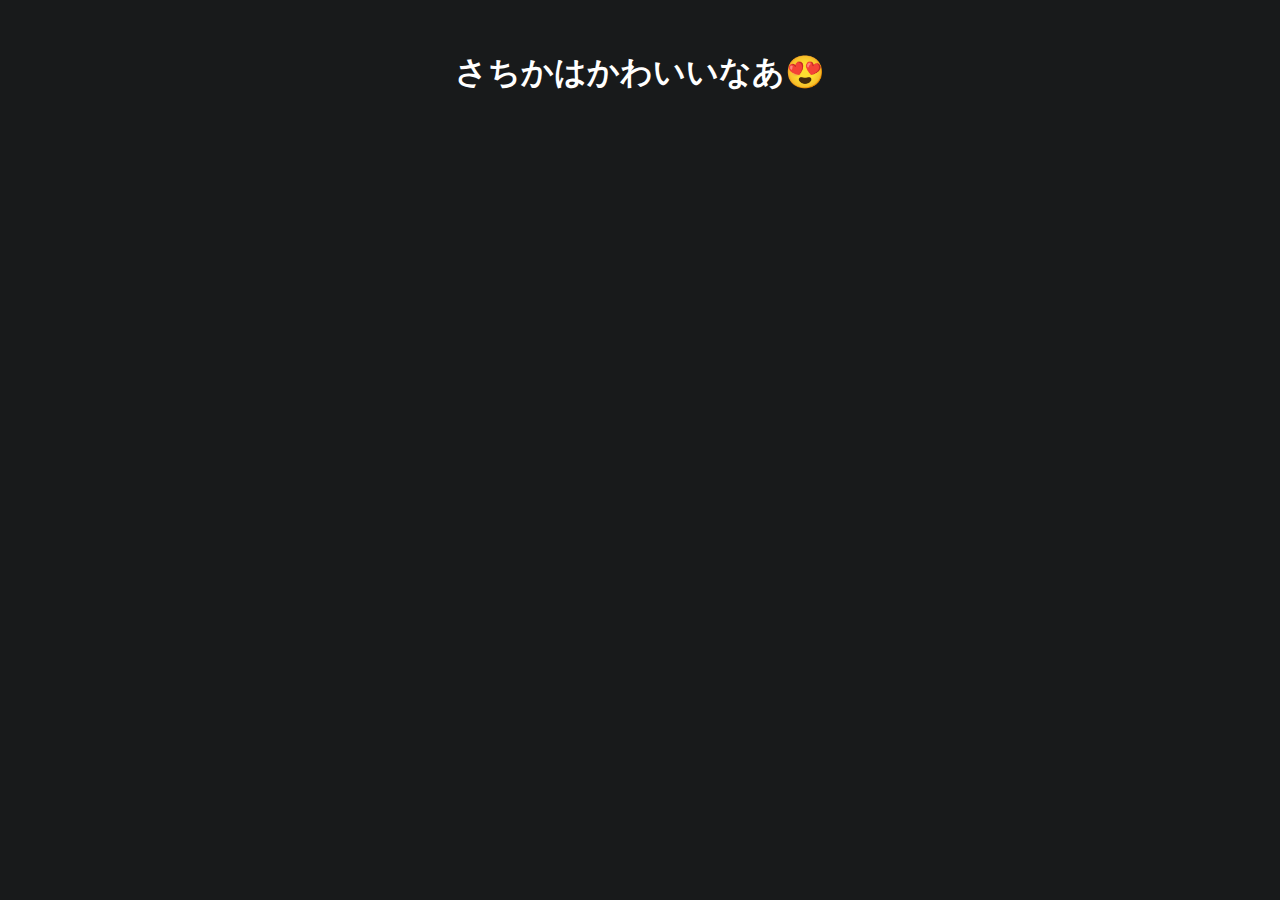
<file: index.html>
<!DOCTYPE html>
<html lang="en">
<head>
    <meta charset="UTF-8">
    <meta name="viewport" content="width=device-width, initial-scale=1.0">
    <title>Guilherme de Oliveira</title>
</head>
<body>

    <h1>さちかはかわいいなあ😍</h1>

</body>
</html>
<link rel="stylesheet" href="style.css">
<link rel="icon" type="image/x-icon" href="favicon.ico">
</file>
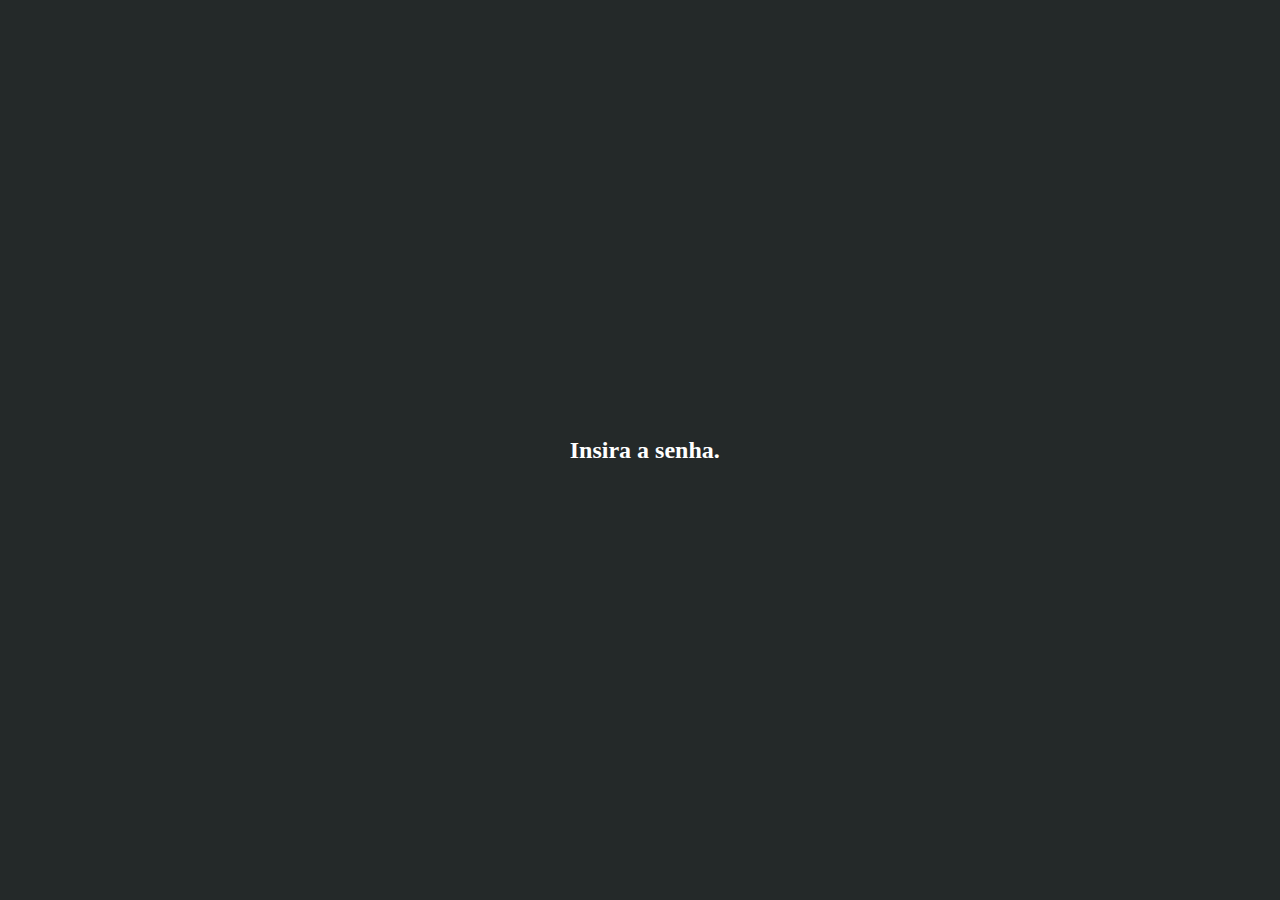
<file: banco de arquivos/armazenamento.html>
<!DOCTYPE html>
<html lang="pt-BR">
<head>
    <meta charset="UTF-8">
    <meta name="viewport" content="width=device-width, initial-scale=1.0">
    <title>Armazenamento</title>
</head>
<body>

<div class="senhaUm">
    <h1 class="textoSenha">Insira a senha.</h1>
</div>

<div class="senha">
    <input title="inserirSenha" type="text" id="inputSenha" placeholder="Senha">
</div>

<div class="elemento">
    <div class="forma"></div>
    <h1 class="info">The C# Player's Guide <br> <br> Adicionado em 31/01/2025</h1>
</div>

<div class="caixa">
    <div id="conteiner">
        <div class="itens">
            <a href="/arquivos/The%20C%23%20Player's%20Guide.pdf">
                <img class="arquivos" src="/fundos/livros.svg" alt="diretório">
                <h2 class="texto">Livro C#</h2>
            </a>
        </div>
        <hr>
        <div class="itens">
            <h2 class="texto"></h2>
        </div>
        <hr>
        <div class="itens">
            <h2 class="texto"></h2>
        </div>
        <hr>
        <div class="itens">
            <h2 class="texto"></h2>
        </div>
        <hr>
        <div class="itens">
            <h2 class="texto"></h2>
        </div>
        <hr>
        <div class="itens">
            <h2 class="texto"></h2>
        </div>
        <hr>
        <div class="itens">
            <h2 class="texto"></h2>
        </div>
        <hr>
        <div class="itens">
            <h2 class="texto"></h2>
        </div>
        <hr>
        <div class="itens">
            <h2 class="texto"></h2>
        </div>
    </div>
</div>

</body>
</html>

<link rel="stylesheet" href="/banco%20de%20arquivos/a_style.css">
<script src="/banco%20de%20arquivos/a_script.js"></script>
</file>
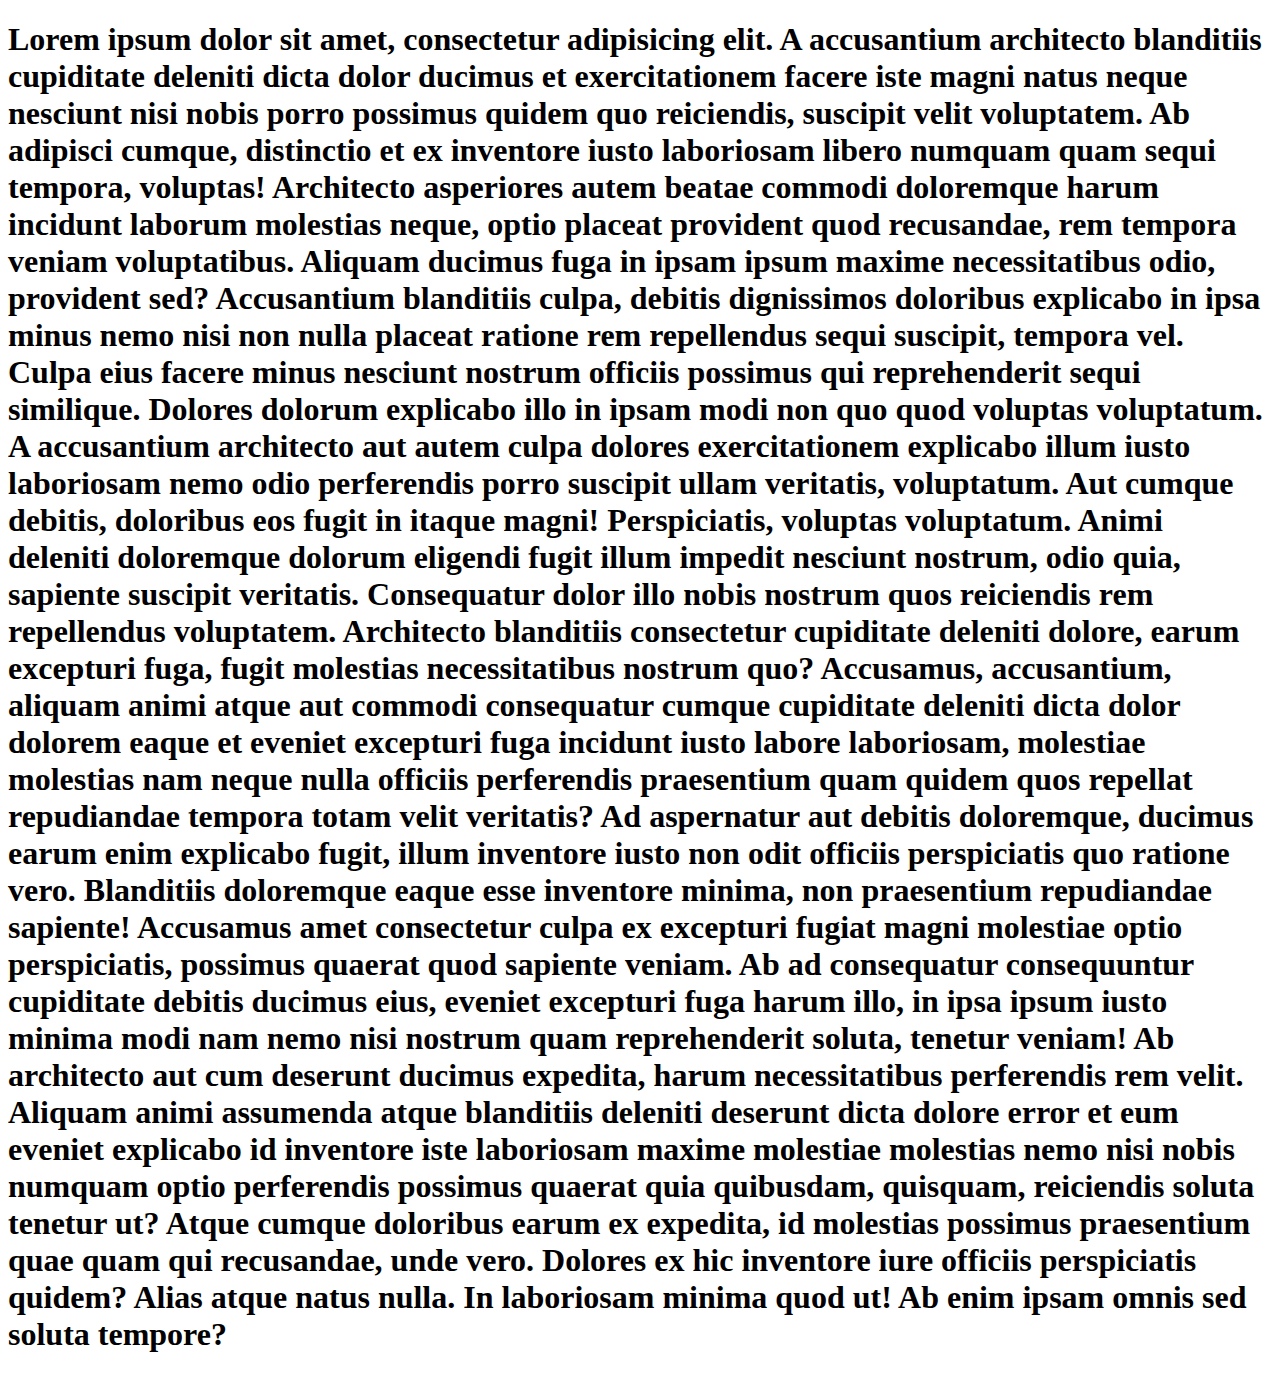
<file: hub/hub.html>
<!DOCTYPE html>
<html lang="pt-BR">
<head>
    <meta charset="UTF-8">
    <meta name="viewport" content="width=device-width, initial-scale=1.0">
    <title>Guilherme de Oliveira</title>
</head>
<body>
  <h1>Lorem ipsum dolor sit amet, consectetur adipisicing elit. A accusantium architecto blanditiis cupiditate deleniti dicta dolor ducimus et exercitationem facere iste magni natus neque nesciunt nisi nobis porro possimus quidem quo reiciendis, suscipit velit voluptatem. Ab adipisci cumque, distinctio et ex inventore iusto laboriosam libero numquam quam sequi tempora, voluptas! Architecto asperiores autem beatae commodi doloremque harum incidunt laborum molestias neque, optio placeat provident quod recusandae, rem tempora veniam voluptatibus. Aliquam ducimus fuga in ipsam ipsum maxime necessitatibus odio, provident sed? Accusantium blanditiis culpa, debitis dignissimos doloribus explicabo in ipsa minus nemo nisi non nulla placeat ratione rem repellendus sequi suscipit, tempora vel. Culpa eius facere minus nesciunt nostrum officiis possimus qui reprehenderit sequi similique. Dolores dolorum explicabo illo in ipsam modi non quo quod voluptas voluptatum. A accusantium architecto aut autem culpa dolores exercitationem explicabo illum iusto laboriosam nemo odio perferendis porro suscipit ullam veritatis, voluptatum. Aut cumque debitis, doloribus eos fugit in itaque magni! Perspiciatis, voluptas voluptatum. Animi deleniti doloremque dolorum eligendi fugit illum impedit nesciunt nostrum, odio quia, sapiente suscipit veritatis. Consequatur dolor illo nobis nostrum quos reiciendis rem repellendus voluptatem. Architecto blanditiis consectetur cupiditate deleniti dolore, earum excepturi fuga, fugit molestias necessitatibus nostrum quo? Accusamus, accusantium, aliquam animi atque aut commodi consequatur cumque cupiditate deleniti dicta dolor dolorem eaque et eveniet excepturi fuga incidunt iusto labore laboriosam, molestiae molestias nam neque nulla officiis perferendis praesentium quam quidem quos repellat repudiandae tempora totam velit veritatis? Ad aspernatur aut debitis doloremque, ducimus earum enim explicabo fugit, illum inventore iusto non odit officiis perspiciatis quo ratione vero. Blanditiis doloremque eaque esse inventore minima, non praesentium repudiandae sapiente! Accusamus amet consectetur culpa ex excepturi fugiat magni molestiae optio perspiciatis, possimus quaerat quod sapiente veniam. Ab ad consequatur consequuntur cupiditate debitis ducimus eius, eveniet excepturi fuga harum illo, in ipsa ipsum iusto minima modi nam nemo nisi nostrum quam reprehenderit soluta, tenetur veniam! Ab architecto aut cum deserunt ducimus expedita, harum necessitatibus perferendis rem velit. Aliquam animi assumenda atque blanditiis deleniti deserunt dicta dolore error et eum eveniet explicabo id inventore iste laboriosam maxime molestiae molestias nemo nisi nobis numquam optio perferendis possimus quaerat quia quibusdam, quisquam, reiciendis soluta tenetur ut? Atque cumque doloribus earum ex expedita, id molestias possimus praesentium quae quam qui recusandae, unde vero. Dolores ex hic inventore iure officiis perspiciatis quidem? Alias atque natus nulla. In laboriosam minima quod ut! Ab enim ipsam omnis sed soluta tempore?</h1>
</body>
</html>
</file>
<file: style.css>
@font-face {
    font-family: Satoshi;
    src: url('Satoshi-Bold.ttf');
}

h1 {
    text-align: center;
    color: white;
    font-family: Satoshi, serif;
    margin-top: 50px;
}

.japanese {
    writing-mode: vertical-rl;
    text-align: left;
    color: white;
    font-family: Satoshi, serif;
    font-size: 30px;
}

.poema {
    position: absolute;
    inset: 0;
    width: fit-content;
    height: fit-content;
    margin: auto;
}

body {
    background-color:#181A1B;
}

.author {
    background-color: white;
    color: black;
}
</file>
